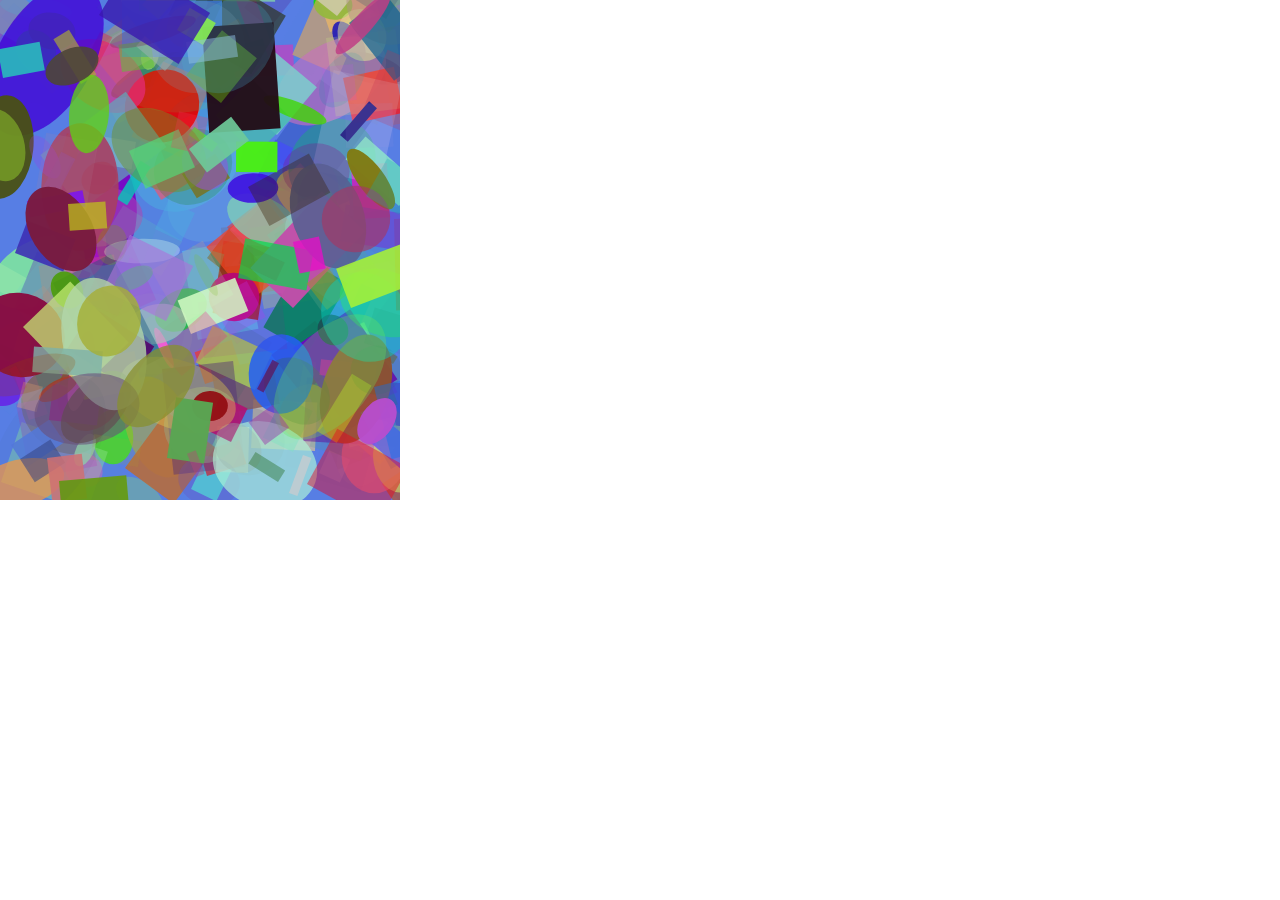
<file: index.html>
<!DOCTYPE html>
<html>
<head>
<meta charset="utf-8">
<style type="text/css">
body, div, canvas, img {
  margin: 0;
  padding: 0;
}
#targetImage {
  display: none;
  position: absolute;
  left: 0;
  top: 0;
}
canvas {
  display: block;
}
#pictureCanvas, #selectCanvas, #downloadContainer {
  position: fixed;
}
#downloadContainer {
  visibility: hidden;
}
#downloadContainer .label {
  position: absolute;
  width: 500px;
  bottom: -25px;
  font-family: sans-serif;
  font-size: 17px;
  color: #444;
}
#selectCanvas {
  opacity: 0.5;
  cursor: default;
}
</style>
<script>
var CanvasRegionToImage = (function () {
  'use strict';

  var width = 400,
      height = 500,
      ants = {
        size: 3,
        speed: 50
      };

  // Returns a random RGB string (RGBA if alpha is true).
  function randomColor(alpha) {
    var rgb = [
      Math.floor(Math.random() * 255),
      Math.floor(Math.random() * 255),
      Math.floor(Math.random() * 255)
    ];
    if (alpha) {
      rgb.push(Math.random());
    }
    return 'rgb' + (alpha ? 'a' : '') + '(' + rgb.join(', ') + ')';
  }

  // Paints the given canvas with random circles and rectangles.
  function paintRandomPicture(canvas) {
    var context = canvas.getContext('2d'),
        width = canvas.width,
        height = canvas.height,
        i, x, y, r;
    context.fillStyle = randomColor();
    context.fillRect(0, 0, width, height);
    for (i = 0; i < 300; ++i) {
      x = Math.floor(Math.random() * width);
      y = Math.floor(Math.random() * height);
      r = Math.floor(width/9 + Math.random() * width/4);
      context.fillStyle = randomColor(true);
      context.save();
      context.translate(x, y);
      context.rotate(Math.random() * Math.PI);
      context.scale(1, 0.2 + 1.6*Math.random());
      if (Math.random() < 0.6) {
        context.fillRect(-r/2, -r/2, r/2, r/2);
      } else {
        context.beginPath();
        context.arc(0, 0, r/3, 0, 2 * Math.PI);
        context.fill();
        context.closePath();
      }
      context.restore();
    }
    return canvas;
  }

  function animateAnts() {
    var elapsed = Date.now() - ants.lapTime,
        s = Math.round(elapsed / ants.speed),
        x = ants.left,
        y = ants.top,
        w = ants.width,
        h = ants.height,
        c = 2*(w + h + 2),
        canvas = ants.canvas,
        context = ants.context,
        laps;
    if (s > c) {
      laps = Math.floor(s / c);
      s -= laps * c;
      ants.lapTime += laps * c * ants.speed;
    }
    context.clearRect(0, 0, canvas.width, canvas.height);
    if (!ants.running) {
      return;
    }
    context.fillStyle = '#fff';
    context.fillRect(x - 1, y - 1, w + 2, h + 2);
    context.clearRect(x, y, w, h);
    context.fillStyle = '#000';
    if (s < w + 1) {
      context.fillRect(x - 1 + s, y - 1, 1, 1);
    } else if (s < w + h + 2) {
      s -= w + 1;
      context.fillRect(x + w, y - 1 + s, 1, 1);
    } else if (s < 2*w + h + 3) {
      s -= w + h + 2;
      context.fillRect(x + w - s, y + h, 1, 1);
    } else {
      s -= 2*w + h + 3;
      context.fillRect(x - 1, y + h - s, 1, 1);
    }
    requestAnimationFrame(animateAnts);
  }

  function updateAnts(x, y, w, h) {
    ants.left = x;
    ants.top = y;
    ants.width = w;
    ants.height = h;
    if (!ants.running) {
      ants.running = true;
      animateAnts();
    }
  }

  function startAnts(canvas) {
    ants.canvas = canvas;
    ants.context = canvas.getContext('2d');
    ants.lapTime = Date.now();
  }

  function stopAnts() {
    ants.running = false;
  }

  function load() {
    var targetImage = document.getElementById('targetImage'),
        downloadContainer = document.getElementById('downloadContainer'),
        pictureCanvas = document.getElementById('pictureCanvas'),
        selectCanvas = document.getElementById('selectCanvas'),
        clipCanvas = document.createElement('canvas'),
        clipContext = clipCanvas.getContext('2d');
    downloadContainer.style.left = width + 25 + 'px';
    downloadContainer.appendChild(clipCanvas);
    pictureCanvas.width = selectCanvas.width = width;
    pictureCanvas.height = selectCanvas.height = height;
    paintRandomPicture(pictureCanvas);
    selectCanvas.onmousedown = function (event) {
      var x0 = Math.max(0, Math.min(event.clientX, width)),
          y0 = Math.max(0, Math.min(event.clientY, height));
      function mousemove(event) {
        var x = Math.max(0, Math.min(event.clientX, width)),
            y = Math.max(0, Math.min(event.clientY, height)),
            dx = x - x0, w = Math.abs(dx),
            dy = y - y0, h = Math.abs(dy);
        clipCanvas.width = w;
        clipCanvas.height = h;
        if (w*h == 0) {
          downloadContainer.style.visibility = 'hidden';
          stopAnts();
          return;
        }
        updateAnts(Math.min(x0, x), Math.min(y0, y), w, h);
        downloadContainer.style.visibility = 'visible';
        clipContext.drawImage(pictureCanvas,
          x0 + Math.min(0, dx), y0 + Math.min(0, dy), w, h,
          0, 0, w, h);
        downloadContainer.style.visibility = (w*h == 0 ? 'hidden' : 'visible');
        downloadContainer.style.top = Math.min(y0, y) + 'px';
      }
      function mouseup(event) {
        selectCanvas.onmousemove = undefined;
        document.onmouseup = undefined;
        targetImage.src = clipCanvas.toDataURL();
        targetImage.style.display = 'block';
      }
      selectCanvas.onmousemove = mousemove;
      document.onmouseup = mouseup;
      targetImage.style.display = 'none';
      startAnts(selectCanvas);
      mousemove(event);
    };
  }

  return {
    load: load
  };
})();

onload = CanvasRegionToImage.load;
</script>
</head>
<body>

<canvas id="pictureCanvas"></canvas>

<canvas id="selectCanvas"></canvas>

<div id="downloadContainer">
  <div class="label"> right-click above to download as an image </div>
  <img id="targetImage">
</div>

</body>
</html>
</file>
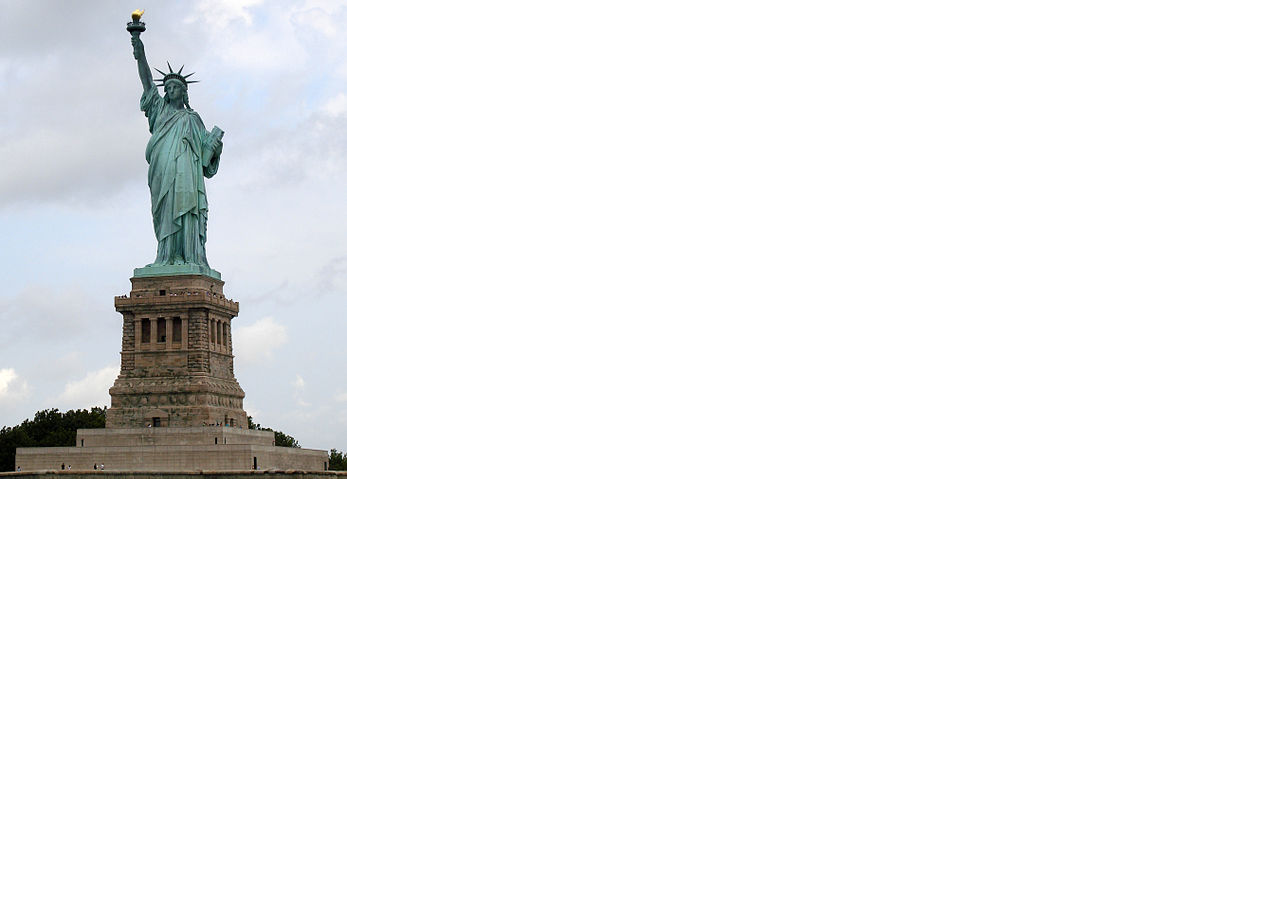
<file: picture_version.html>
<!DOCTYPE html>
<html>
<head>
<style type="text/css">
body, div, img {
  margin: 0;
  padding: 0;
}
#sourceImage {
  display: none;
}
#targetImage {
  display: block;
}
#oldCanvas, #copyCanvas, #downloadContainer {
  position: fixed;
}
#downloadContainer {
  visibility: hidden;
}
#downloadContainer .label {
  position: absolute;
  width: 500px;
  bottom: -20px;
  font-family: sans-serif;
  font-size: 17px;
  color: #444;
}
#copyCanvas {
  opacity: 0.5;
  cursor: default;
}
</style>
<script>
function print(s) {
  document.write(s + '<br />');
}

window.onload = function () {
  var oldCanvas = document.getElementById('oldCanvas'),
      oldContext = oldCanvas.getContext('2d'),
      sourceImage = document.getElementById('sourceImage'),
      targetImage = document.getElementById('targetImage'),
      downloadContainer = document.getElementById('downloadContainer'),
      copyCanvas = document.getElementById('copyCanvas'),
      copyContext = copyCanvas.getContext('2d'),
      width = oldCanvas.width = copyCanvas.width = sourceImage.width,
      height = oldCanvas.height = copyCanvas.height = sourceImage.height;
  oldContext.drawImage(sourceImage, 0, 0);
  copyContext.fillStyle = '#000';
  downloadContainer.style.left = width + 25 + 'px';
  var hiddenCanvas = document.createElement('canvas'),
      hiddenContext = hiddenCanvas.getContext('2d');
  copyCanvas.onmousedown = function (event) {
    var x0 = Math.max(0, Math.min(event.clientX, width)),
        y0 = Math.max(0, Math.min(event.clientY, height));
    function update(event) {
      var x = Math.max(0, Math.min(event.clientX, width)),
          y = Math.max(0, Math.min(event.clientY, height)),
          dx = x - x0, w = Math.abs(dx),
          dy = y - y0, h = Math.abs(dy);
      copyContext.clearRect(0, 0, width, height);
      copyContext.fillRect(x0, y0, dx, dy);
      hiddenCanvas.width = w;
      hiddenCanvas.height = h;
      if (w*h == 0) {
        downloadContainer.style.visibility = 'hidden';
      } else {
        downloadContainer.style.visibility = 'visible';
        hiddenContext.drawImage(oldCanvas,
          x0 + Math.min(0, dx), y0 + Math.min(0, dy), w, h,
          0, 0, w, h);
        targetImage.src = hiddenCanvas.toDataURL();
        downloadContainer.style.visibility = (w*h == 0 ? 'hidden' : 'visible');
        downloadContainer.style.top = Math.min(y0, y) + 'px';
      }
    };
    update(event);
    copyCanvas.onmousemove = update;
    document.onmouseup = function (event) {
      copyCanvas.onmousemove = undefined;
      document.onmouseup = undefined;
    };
  };
};
</script>
</head>
<body>

<img id="sourceImage" src="liberty.jpg" />

<canvas id="oldCanvas"></canvas>

<canvas id="copyCanvas"></canvas>

<div id="downloadContainer">
  <div class="label"> right-click on the image to download </div>
  <img id="targetImage"></img>
</div>

</body>
</html>
</file>
